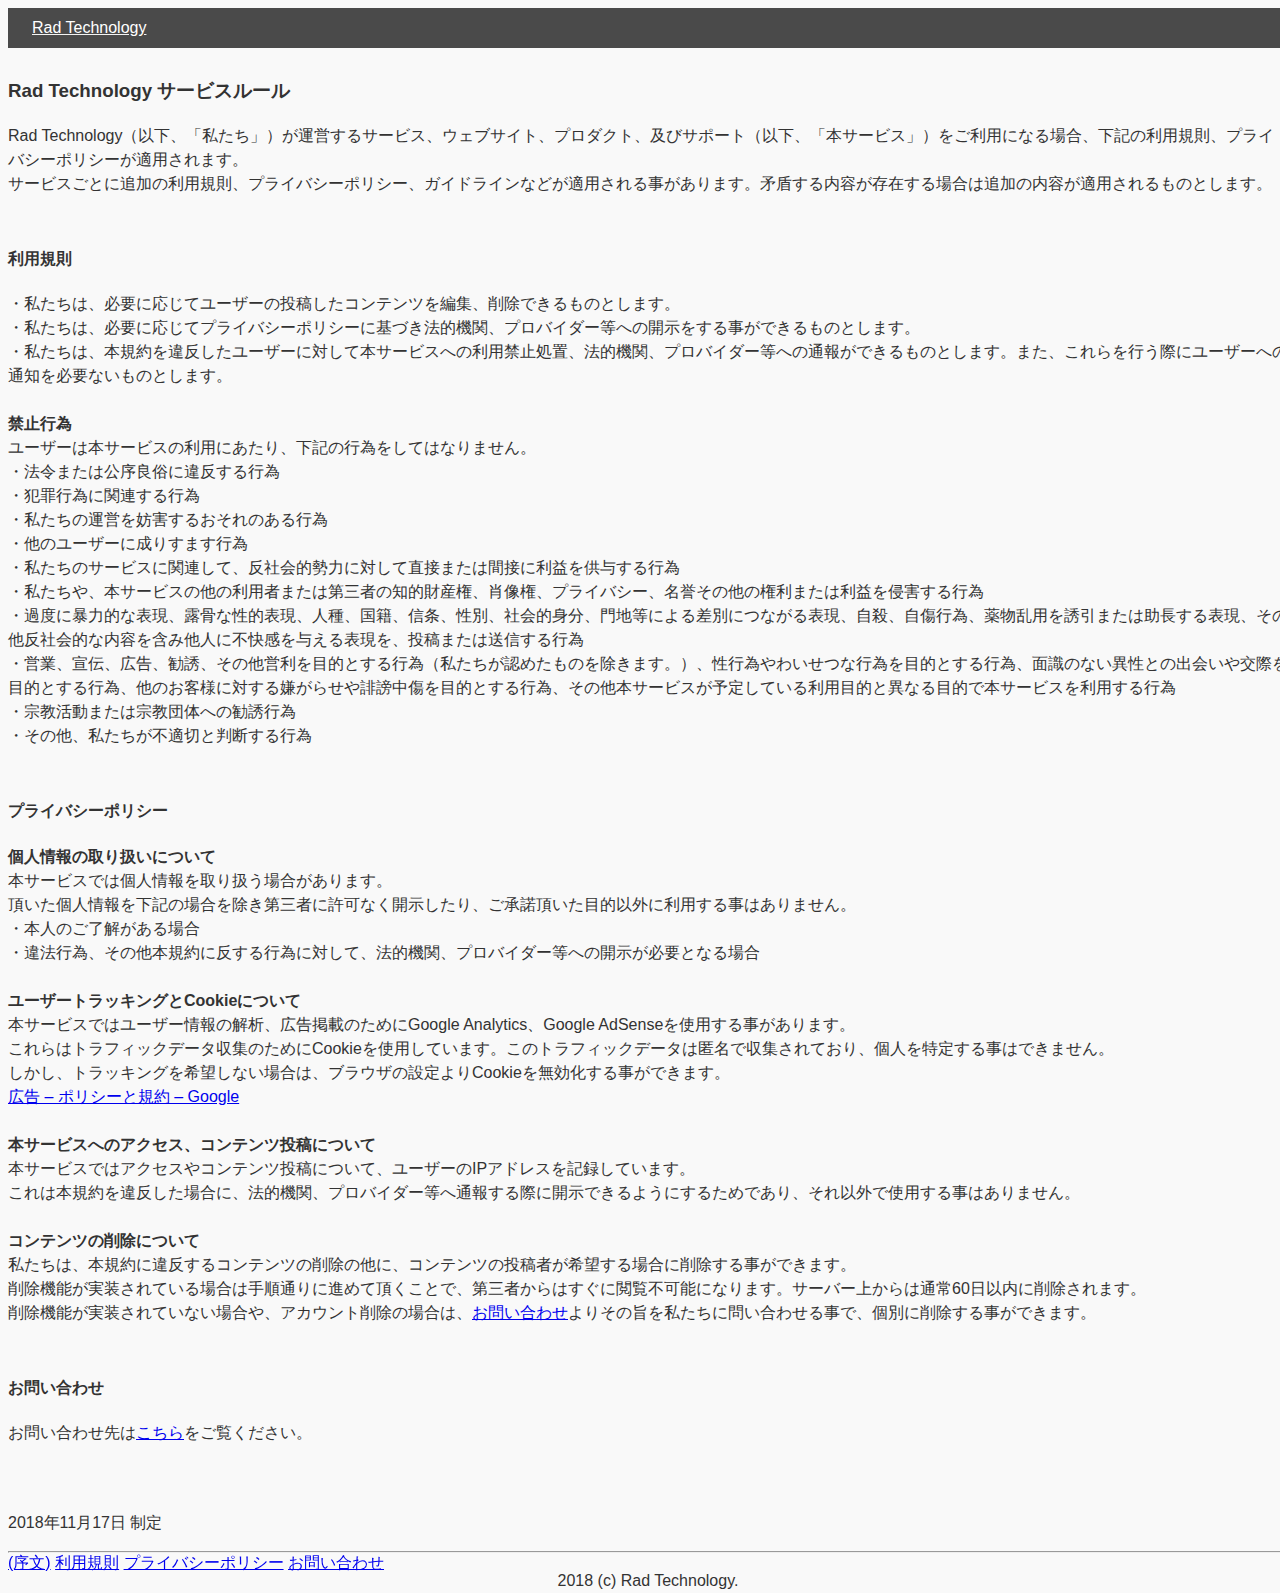
<file: terms.html>
<!DOCTYPE html>
<html>
<head>
  <meta charset="utf-8">
  <meta name="viewport" content="width=device-width, initial-scale=1.0" />

  <title>サービスルール - Rad Technology</title>
  <meta name="description" content="Rad Technology - 何となく思い付いたアイディアを何となく具現化する。そんな場所です。">

  <link rel="apple-touch-icon" sizes="180x180" href="seo/apple-touch-icon.png">
  <link rel="icon" type="image/png" sizes="32x32" href="seo/favicon-32x32.png">
  <link rel="icon" type="image/png" sizes="16x16" href="seo/favicon-16x16.png">
  <link rel="manifest" href="seo/site.webmanifest">
  <link rel="mask-icon" href="seo/safari-pinned-tab.svg" color="#000000">
  <meta name="apple-mobile-web-app-title" content="Rad Technology">
  <meta name="application-name" content="Rad Technology">
  <meta name="msapplication-TileColor" content="#000000">
  <meta name="msapplication-TileImage" content="seo/mstile-144x144.png">
  <meta name="theme-color" content="#000000">

  <link rel="stylesheet" href="https://stackpath.bootstrapcdn.com/bootstrap/4.1.3/css/bootstrap.min.css" integrity="sha384-MCw98/SFnGE8fJT3GXwEOngsV7Zt27NXFoaoApmYm81iuXoPkFOJwJ8ERdknLPMO" crossorigin="anonymous">
  <link rel="stylesheet" href="style.css">
  <style>
    main {
      position: relative;
    }

    .rules h4 {
      padding-top: 30px;
    }

    #navbar {
      position: fixed;
    }
  </style>
</head>

<body>
<nav class="navbar navbar-expand-lg navbar-dark bg-dark navbar-fix">
  <a class="navbar-brand" href="/">
    <span class="brand-title">Rad Technology</span>
  </a>
</nav>
<div class="container">
  <main>
    <h3 id="1">Rad Technology サービスルール</h3>
    <div class="row">
      <div class="col-md-9 rules">
        Rad Technology（以下、「私たち」）が運営するサービス、ウェブサイト、プロダクト、及びサポート（以下、「本サービス」）をご利用になる場合、下記の利用規則、プライバシーポリシーが適用されます。<br>
        サービスごとに追加の利用規則、プライバシーポリシー、ガイドラインなどが適用される事があります。矛盾する内容が存在する場合は追加の内容が適用されるものとします。

        <h4 id="2">利用規則</h4>
        ・私たちは、必要に応じてユーザーの投稿したコンテンツを編集、削除できるものとします。<br>
        ・私たちは、必要に応じてプライバシーポリシーに基づき法的機関、プロバイダー等への開示をする事ができるものとします。<br>
        ・私たちは、本規約を違反したユーザーに対して本サービスへの利用禁止処置、法的機関、プロバイダー等への通報ができるものとします。また、これらを行う際にユーザーへの通知を必要ないものとします。<br><br>
        <b>禁止行為</b><br>
        ユーザーは本サービスの利用にあたり、下記の行為をしてはなりません。<br>
        ・法令または公序良俗に違反する行為<br>
        ・犯罪行為に関連する行為<br>
        ・私たちの運営を妨害するおそれのある行為<br>
        ・他のユーザーに成りすます行為<br>
        ・私たちのサービスに関連して、反社会的勢力に対して直接または間接に利益を供与する行為<br>
        ・私たちや、本サービスの他の利用者または第三者の知的財産権、肖像権、プライバシー、名誉その他の権利または利益を侵害する行為<br>
        ・過度に暴力的な表現、露骨な性的表現、人種、国籍、信条、性別、社会的身分、門地等による差別につながる表現、自殺、自傷行為、薬物乱用を誘引または助長する表現、その他反社会的な内容を含み他人に不快感を与える表現を、投稿または送信する行為<br>
        ・営業、宣伝、広告、勧誘、その他営利を目的とする行為（私たちが認めたものを除きます。）、性行為やわいせつな行為を目的とする行為、面識のない異性との出会いや交際を目的とする行為、他のお客様に対する嫌がらせや誹謗中傷を目的とする行為、その他本サービスが予定している利用目的と異なる目的で本サービスを利用する行為<br>
        ・宗教活動または宗教団体への勧誘行為<br>
        ・その他、私たちが不適切と判断する行為

        <h4 id="3">プライバシーポリシー</h4>
        <p>
          <b>個人情報の取り扱いについて</b><br>
          本サービスでは個人情報を取り扱う場合があります。<br>
          頂いた個人情報を下記の場合を除き第三者に許可なく開示したり、ご承諾頂いた目的以外に利用する事はありません。<br>
          ・本人のご了解がある場合<br>
          ・違法行為、その他本規約に反する行為に対して、法的機関、プロバイダー等への開示が必要となる場合<br><br>
          <b>ユーザートラッキングとCookieについて</b><br>
          本サービスではユーザー情報の解析、広告掲載のためにGoogle Analytics、Google AdSenseを使用する事があります。<br>
          これらはトラフィックデータ収集のためにCookieを使用しています。このトラフィックデータは匿名で収集されており、個人を特定する事はできません。<br>
          しかし、トラッキングを希望しない場合は、ブラウザの設定よりCookieを無効化する事ができます。<br>
          <a href="https://policies.google.com/technologies/ads?hl=ja" target="_blank">広告 – ポリシーと規約 – Google</a><br><br>
          <b>本サービスへのアクセス、コンテンツ投稿について</b><br>
          本サービスではアクセスやコンテンツ投稿について、ユーザーのIPアドレスを記録しています。<br>
          これは本規約を違反した場合に、法的機関、プロバイダー等へ通報する際に開示できるようにするためであり、それ以外で使用する事はありません。<br><br>
          <b>コンテンツの削除について</b><br>
          私たちは、本規約に違反するコンテンツの削除の他に、コンテンツの投稿者が希望する場合に削除する事ができます。<br>
          削除機能が実装されている場合は手順通りに進めて頂くことで、第三者からはすぐに閲覧不可能になります。サーバー上からは通常60日以内に削除されます。<br>
          削除機能が実装されていない場合や、アカウント削除の場合は、<a href="#contact">お問い合わせ</a>よりその旨を私たちに問い合わせる事で、個別に削除する事ができます。
        </p>

        <h4 id="contact">お問い合わせ</h4>
        お問い合わせ先は<a href="/#contact">こちら</a>をご覧ください。

        <p style="padding-top: 50px">
          2018年11月17日 制定
        </p>
      </div>
      <div class="col-md-3">
        <div id="navbar" class="navbar navbar-light bg-light">
          <nav class="nav nav-pills flex-column">
            <a class="nav-link" href="#1">(序文)</a>
            <a class="nav-link" href="#2">利用規則</a>
            <a class="nav-link" href="#3">プライバシーポリシー</a>
            <a class="nav-link" href="#contact">お問い合わせ</a>
          </nav>
        </div>
      </div>
    </div>
  </main>

  <footer>
    <hr>
    <p class="center">
      2018 (c) Rad Technology.
    </p>
  </footer>
</div>
<script src="https://code.jquery.com/jquery-3.3.1.slim.min.js" integrity="sha384-q8i/X+965DzO0rT7abK41JStQIAqVgRVzpbzo5smXKp4YfRvH+8abtTE1Pi6jizo" crossorigin="anonymous"></script>
<script src="https://stackpath.bootstrapcdn.com/bootstrap/4.1.3/js/bootstrap.min.js" integrity="sha384-ChfqqxuZUCnJSK3+MXmPNIyE6ZbWh2IMqE241rYiqJxyMiZ6OW/JmZQ5stwEULTy" crossorigin="anonymous"></script>
</body>
</html>
</file>
<file: style.css>
html, body {
  height: 100%;
  width: 100%;
  scroll-behavior: smooth;

  font-family: "Open Sans", "Helvetica Neue", Helvetica, "Arial", "Yu Gothic", YuGothic, "ヒラギノ角ゴ ProN W3", "Hiragino Kaku Gothic ProN", "メイリオ", Meiryo, sans-serif;
  font-size: 16px;
  line-height: 1.5;
  color: #333;
  font-weight: 500;
  background-color: #f9f9f9;
}

.center {
  text-align: center;
}

nav.navbar {
  background-color: transparent !important;
  transition: all 300ms 0s ease;
  padding: 1.2rem 1.5rem;
}

nav.navbar a:link, nav.navbar a:hover, nav.nav-link {
  color: #f3f3f3 !important;
  transition: all 300ms 0s ease;
}

nav.navbar-fix {
  background-color: rgba(0, 0, 0, .7) !important;
  padding: .5rem 1.5rem;
}

.hero * {
  color: #f3f3f3 !important;
}

header {
  position: relative;
}

.hero {
  position: absolute;
  top: 50%;
  left: 50%;
  transform: translate(-50%, -50%);
}

.brand-img {
  max-width: 80%;
  width: 200px;
  padding-bottom: 20px;
  border-radius: 10px;
}

header {
  background: url(img/background.png) #000 no-repeat fixed center center;
  background-size: cover;
  height: 100%;
}

main {
  padding-top: 10px;
}

.contents {
  padding-top: 100px;
}

.about_title b {
  font-size: x-large;
}

.brand-title {
  color: #FFF;
}

.invisible {
  display: none;
}

.member {
  margin-top: 10px;
}

.member .icon {
  border-radius: 100%;
  float: left;
  margin-right: 5px;
  width: 150px;
  max-width: 100%;
}

.social-link {
  font-size: larger;
}

.product-icon {
  width: 150px;
  max-width: 100%;
}

.discord {
  font-size: x-large;
}

.member-desc {
  margin-left: 150px;
}

#products a {
  color: initial;
  text-decoration: none;
}

@media screen and (max-width: 800px) { /* smp */
  nav .navbar {
    background-color: rgba(0, 0, 0, .7) !important;
    padding: .2rem 1.5rem;
  }

  .hero {
    width: 80%;
  }

  header {
    height: 80%;
  }

  .smp-center {
    text-align: center;
  }

  .contents {
    padding-top: 50px;
  }

  #products .col-md-4 {
    margin-top: 20px;
  }
}
</file>
